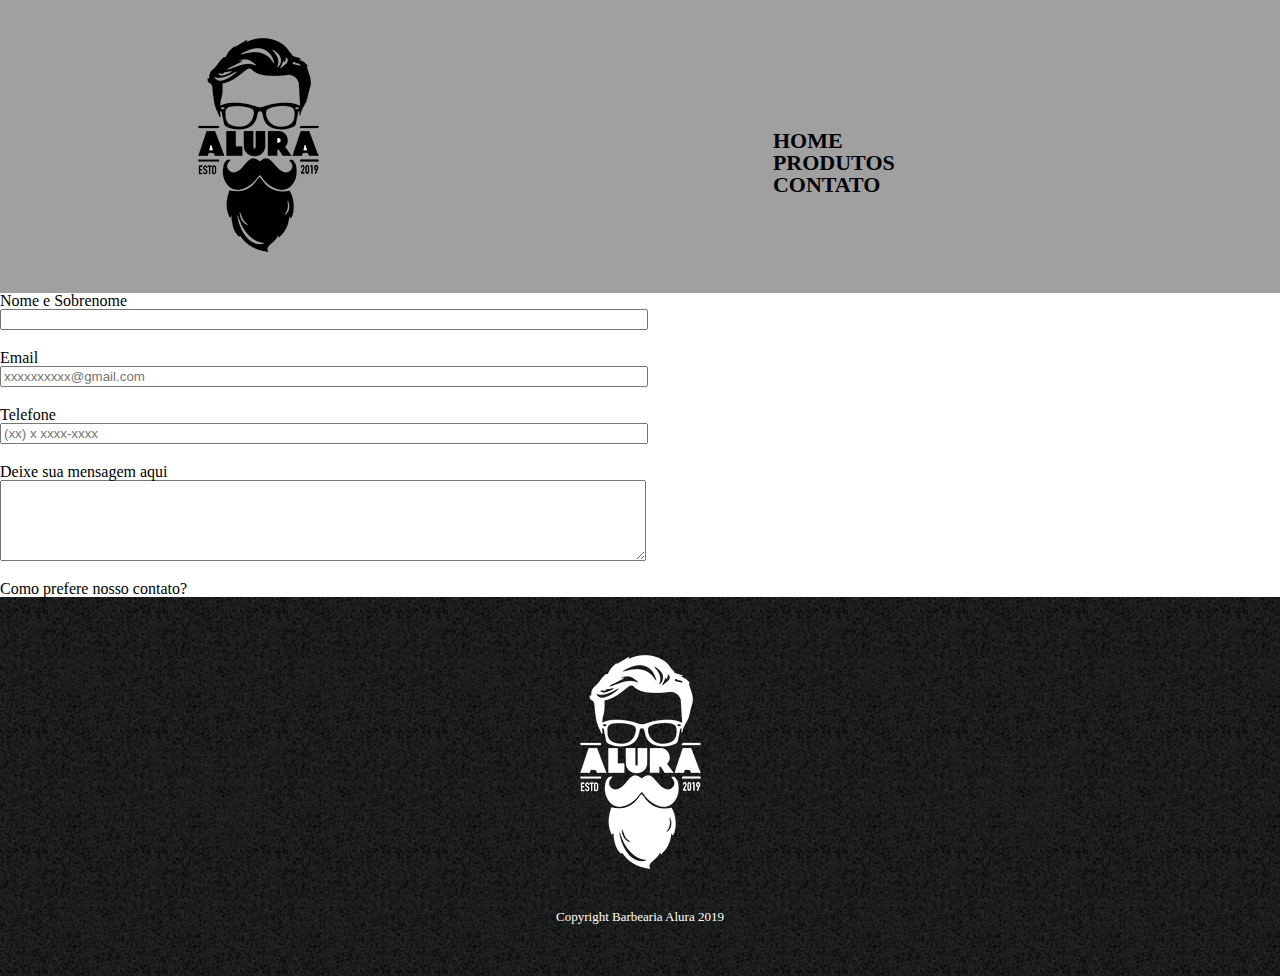
<file: contato.html>
<!DOCTYPE html>

<html>

<head>
  <meta charset="UTF-8">
  <meta name="viewport" content="width=device-width">
  <link rel="stylesheet" href="reset.css">
  <link rel="stylesheet" href="produtos.css">
  <title>Contato - Barbearia Leticiana</title>
</head>

<body>
  <header>

    <div class="caixa">
      <h1> <img src="logo.png"> </h1>

      <nav> 
      <ul>
        <li> <a href="index.html"> Home</a></li>
         <li> <a href="produtos.html"> Produtos</a></li>
        <li> <a href="contato.html"> Contato</a></li>
      </ul>
      </nav>
    </div>
  </header>

  <main>
    <form>
      <label for="nomeSobrenome"> Nome e Sobrenome</label>
      <input type="text" id="nomeSobrenome" class="input-padrao" required>

      <label for="email">Email</label>
      <input type="email" id="email" class="input-padrao" placeholder="xxxxxxxxxx@gmail.com" required>

      <label for="telefone">Telefone</label>
      <input type="tel" id="telefone" class="input-padrao" placeholder="(xx) x xxxx-xxxx" required>

      <label for="mensagem"> Deixe sua mensagem aqui</label>
      <textarea cols="30" rows="5" id="mensagem" class="input-padrao" placeholder="Qual é o seu elogio ao nosso estabelecimento?"> </textarea>

      <fieldset>
<legend>Como prefere nosso contato?</legend>

        
      </fieldset>
      
    </form>
  </main>

  <footer>
    <img src="logo-branco.png">
    <p class="copyright"> Copyright Barbearia Alura 2019</p>
    
  </footer>

</body>

</html>
</file>
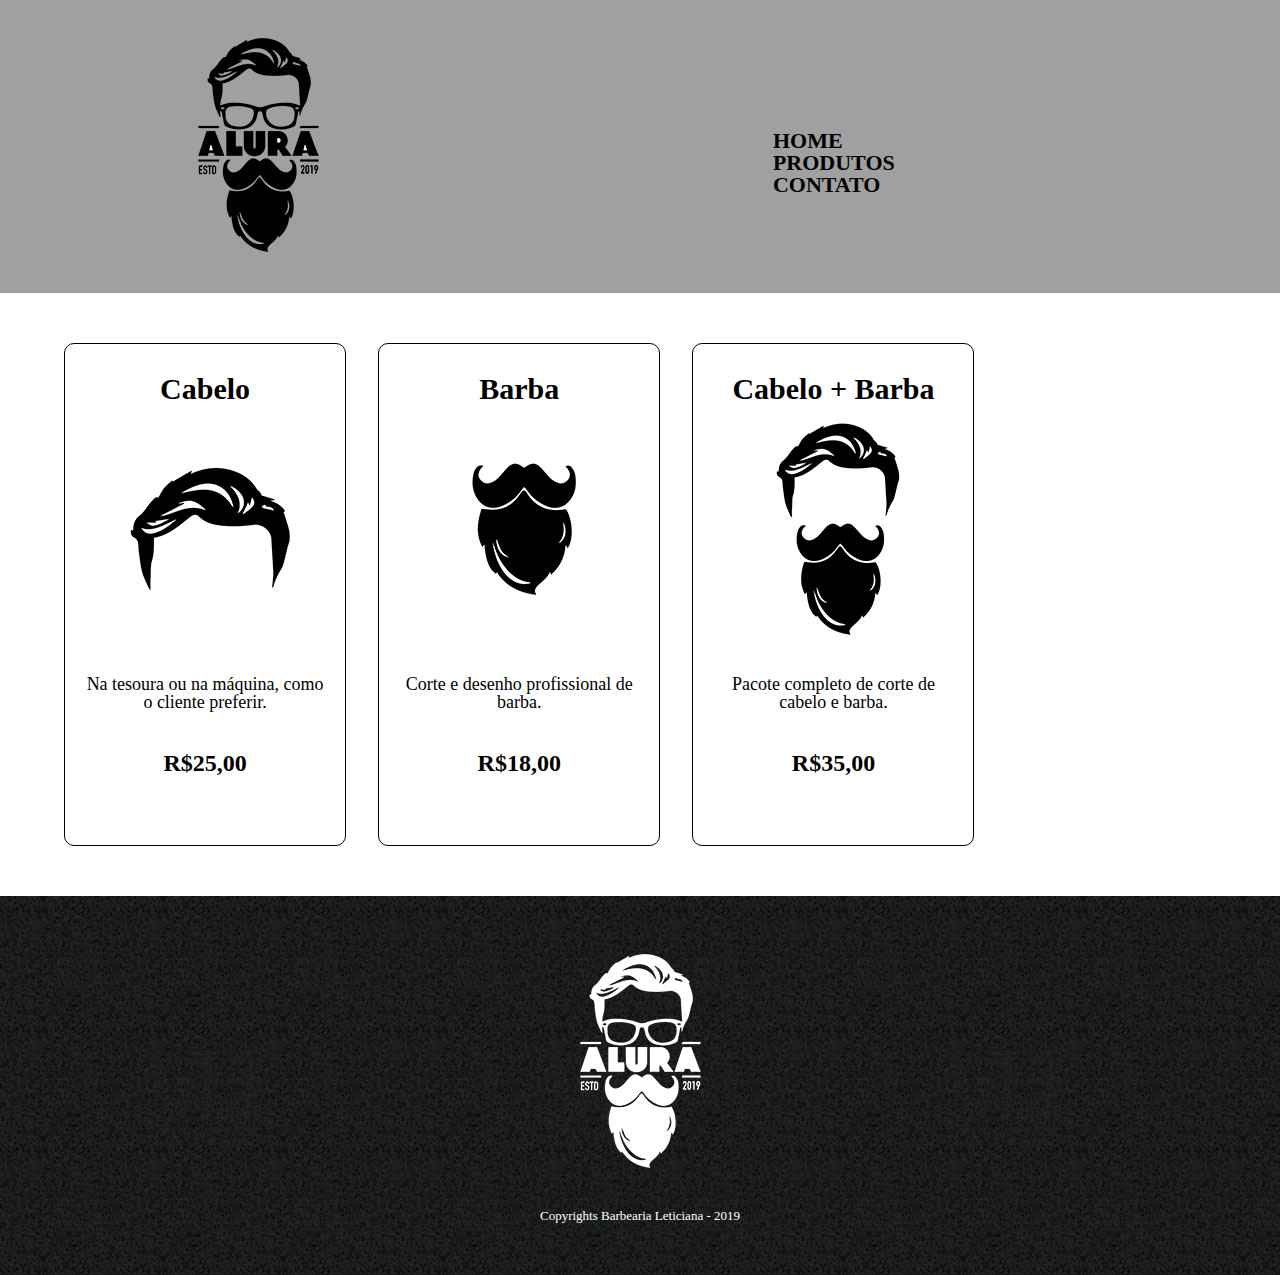
<file: produtos.html>
<!DOCTYPE html>

<html>

<head>
  <meta charset="UTF-8">
  <meta name="viewport" content="width=device-width">
  <title>Produtos - Barbearia Leticiana</title>
  <link rel="stylesheet" href="reset.css">
  <link rel="stylesheet" href="produtos.css">
</head>

<body>
  <header>
    <div class="caixa">
    <h1> <img src="logo.png"> </h1>

    <nav>
      <ul>
        <li> <a href="index.html">Home</a></li>
        <li> <a href="produtos.html">Produtos</a></li>
        <li> <a href="contato.html">Contato</a></li>
      </ul>
    </nav>
    </div>
  </header>

  <main>
    <ul class="produtos">
      <li>
        <h2>Cabelo</h2>
        <img src="cabelo.jpg">
        <p class="produto-descricao">Na tesoura ou na máquina, como o cliente preferir.</p>
        <p class="produto-preco"> R$25,00</p>
      </li>

      <li>
        <h2>Barba</h2>
        <img src="barba.jpg">
        <p class="produto-descricao">Corte e desenho profissional de barba.</p>
        <p class="produto-preco">R$18,00</p>
      </li>

      <li>
        <h2>Cabelo + Barba</h2>
        <img src="cabelo+barba.jpg">
        <p class="produto-descricao">Pacote completo de corte de cabelo e barba.</p>
        <p class="produto-preco">R$35,00</p>
      </li>
    </ul>
  </main>

  <footer>
    <img src="logo-branco.png">
    <p class="copyright"> Copyrights Barbearia Leticiana - 2019 </p>
  </footer>
  
    
</body>

</html>
</file>
<file: produtos.css>
header {
  background-color: #A0A0A0;
  padding: 20px 0;
}

.caixa {
  width: 940px;
  position: relative;
  margin: 0 auto;
}

nav {
  position: absolute;
  top: 110px;
  right: 0;
}

nav li {
  display: inline;
  margin-left: 15px;
}

nav a {
  color: #000000;
  text-decoration: none;
  text-transform: uppercase;
  font-weight: bold;
  font-size: 22px;
}

nav a:hover {
  color: #C78C19;
  text-decoration: underline;
}

.produtos {
  width: 940px;
  margin: 0 auto;
  padding: 50px;
}

.produtos h2 {
  font-size: 30px;
  font-weight: bold;
}

.produto-descricao {
  font-size: 18px;
}

.produto-preco {
  font-size: 24px;
  font-weight: bold;
  margin: 40px 0;
}

.produtos li {
  display: inline-block;
  border: 1px solid #000000;
  border-radius: 10px;
  text-align: center;
  width: 30%;
  vertical-align: top;
  margin: 0 1.5%;
  box-sizing: border-box;
  padding: 30px 20px;
}

.produtos li:hover{
  border-color: #C78C19;
}

.produtos li:hover h2{
  font-size: 34px;
}

.produtos li:active{
  border-color: #088C19;
}

footer {
  background: url("bg.jpg");
  text-align: center;
  padding: 40px 0;
  }

.copyright {
  color: #FFFFFF;
  font-size: 13px;
  margin-top: 20px;
  }

main{
  background: linear-gradient (#FEFEFE, #888888);
}

.input-padrao {
  display: block;
  margin: 0 0 20px;
  padding: 10px 25;
  width: 50%;
}

.checkbox {
  margin: 20px 0;
}

label {
  display: block;
  }

.enviar {
  width: 40%;
  padding: 15px 0;
  background: orange;
  color: white;
  font-weight: bold;
  font-size: 18px;
  border: none;
  border-radius: 5px;
  cursor: pointer;
  transition: 1s;
  }

.enviar: hover{
  background: darkorange;
  transform: scale(1.2);
}

table {
  margin: 20px 0 40px 0;
}
thead {
  background: #555555;
  color : white;
  font-weight: bold;
}

td {
  border: 1px solid #555555;
  padding: 8px 15px;
}

.banner {
  width: 100%;
}

.principal {
padding: 1em 0;  
margin: 0 alto;
width: 940px;
}

.titulo-principal{
  text-align: center;
  font-size: 2em
  margin: 0 0 1em;
} 

.principal p {
margin: 0 0 1m;  
}

.beneficios {
  padding: 20px;
  width: 940px;
  margin: 0 auto;
}

ul {
  display: inline-block;
  vertical-align: top;
  width: 20%;
  margin-right: 15%;
}

.item{
  font-size: italic;
}

.imagem-beneficios{
  width: 50%;
}

.utensilios{
  width: 120px;
  float: letf;
  margin: 0 20px 20px 0;
}
</file>
